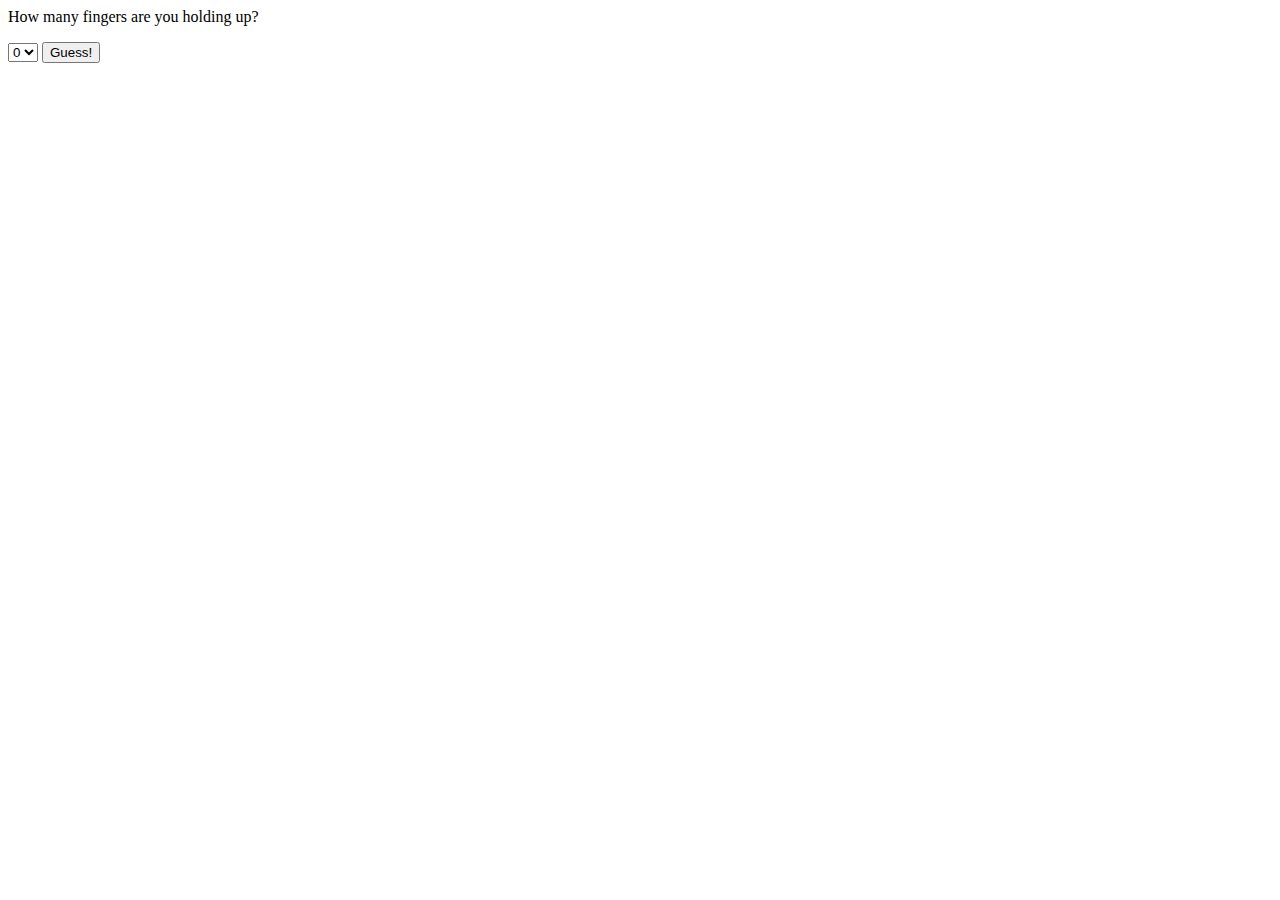
<file: How many fingers?/index.html>
<html lang="en">
<head>
    <meta charset="UTF-8">
    <meta name="viewport" content="width=device-width, initial-scale=1.0">
    <title>Document</title>
</head>
<body>
    <p>How many fingers are you holding up?</p>
    <p><select id="myNumber">
        <option>0</option>
        <option>1</option>
        <option>2</option>
        <option>3</option>
        <option>4</option>
        <option>5</option>
      </select>

        <button id="guess">Guess!</button>
    </p>

    <script src="script.js"></script>
</body>
</html>
</file>
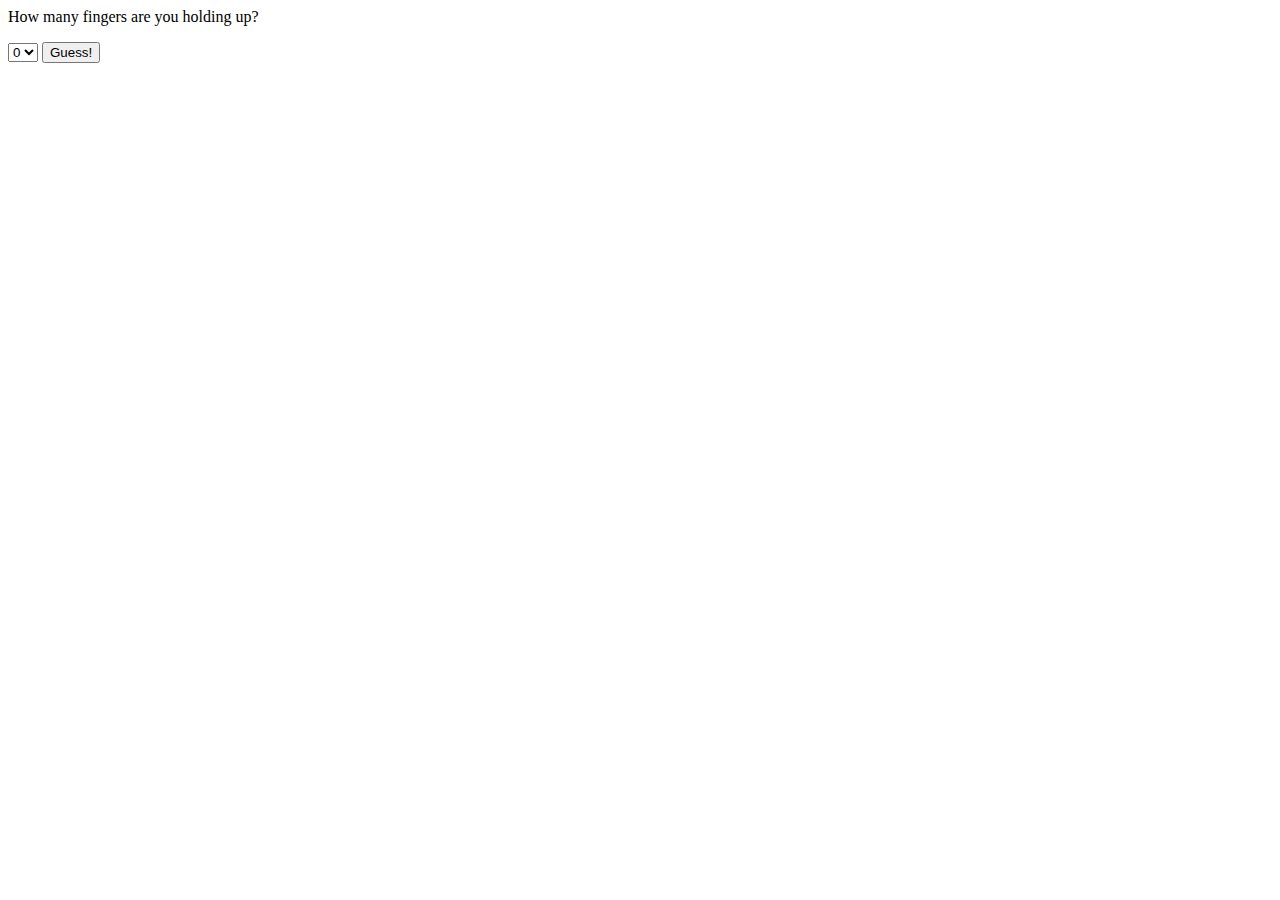
<file: How Many Fingers.html>
<html lang="en">
<head>
    <meta charset="UTF-8">
    <meta name="viewport" content="width=device-width, initial-scale=1.0">
    <title>Document</title>
</head>
<body>
    <p>How many fingers are you holding up?</p>
    <p><select id="myNumber">
        <option>0</option>
        <option>1</option>
        <option>2</option>
        <option>3</option>
        <option>4</option>
        <option>5</option>
      </select>

        <button id="guess">Guess!</button>
    </p>

    <script type="text/javascript">
    document.getElementById("guess").onclick = function(){
          
          var myNumber =  document.getElementById("myNumber").value ;
          var gotIt = false;
          var numberOfGuesses = 1;

          while(gotIt == false){
          var guess = Math.random();
          guess = guess*6;
          guess = Math.floor(guess);

          if(guess == myNumber){
              //computer is right
               gotIt = true ;
               alert("Got it! It was a " + guess + ". It took me " + numberOfGuesses + " guesses.");

          }else{
              //computer is wrong
              numberOfGuesses++;
          }
        }

        
    }
    
    </script>
</body>
</html>
</file>
